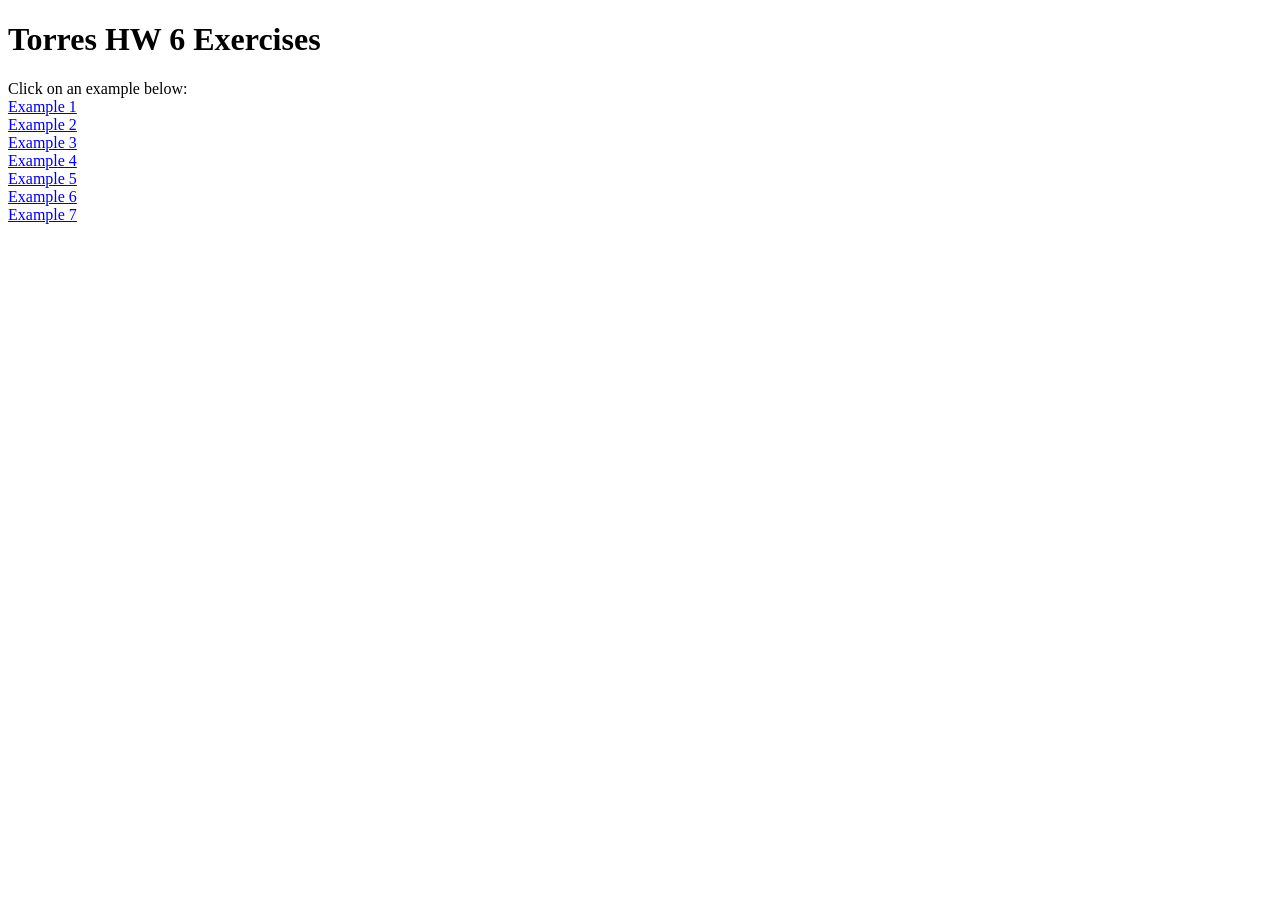
<file: index.html>
<!DOCTYPE html>
<html lang="en">
<head>
    <meta charset="UTF-8">
    <meta name="viewport" content="width=device-width, initial-scale=1.0">
    <title>Torres HW 6</title>
    <link rel="stylesheet" href="../css/styles.css">
</head>
<body>
    <h1>Torres HW 6 Exercises</h1>
    Click on an example below: <br>
    <a href="html/ex1.html">Example 1</a> <br>
    <a href="html/ex2.html">Example 2</a> <br>
    <a href="html/ex3.html">Example 3</a> <br>
    <a href="html/ex4.html">Example 4</a> <br>
    <a href="html/ex5.html">Example 5</a> <br>
    <a href="html/ex6.html">Example 6</a> <br>
    <a href="html/ex7.html">Example 7</a>
</body>
</html>
</file>
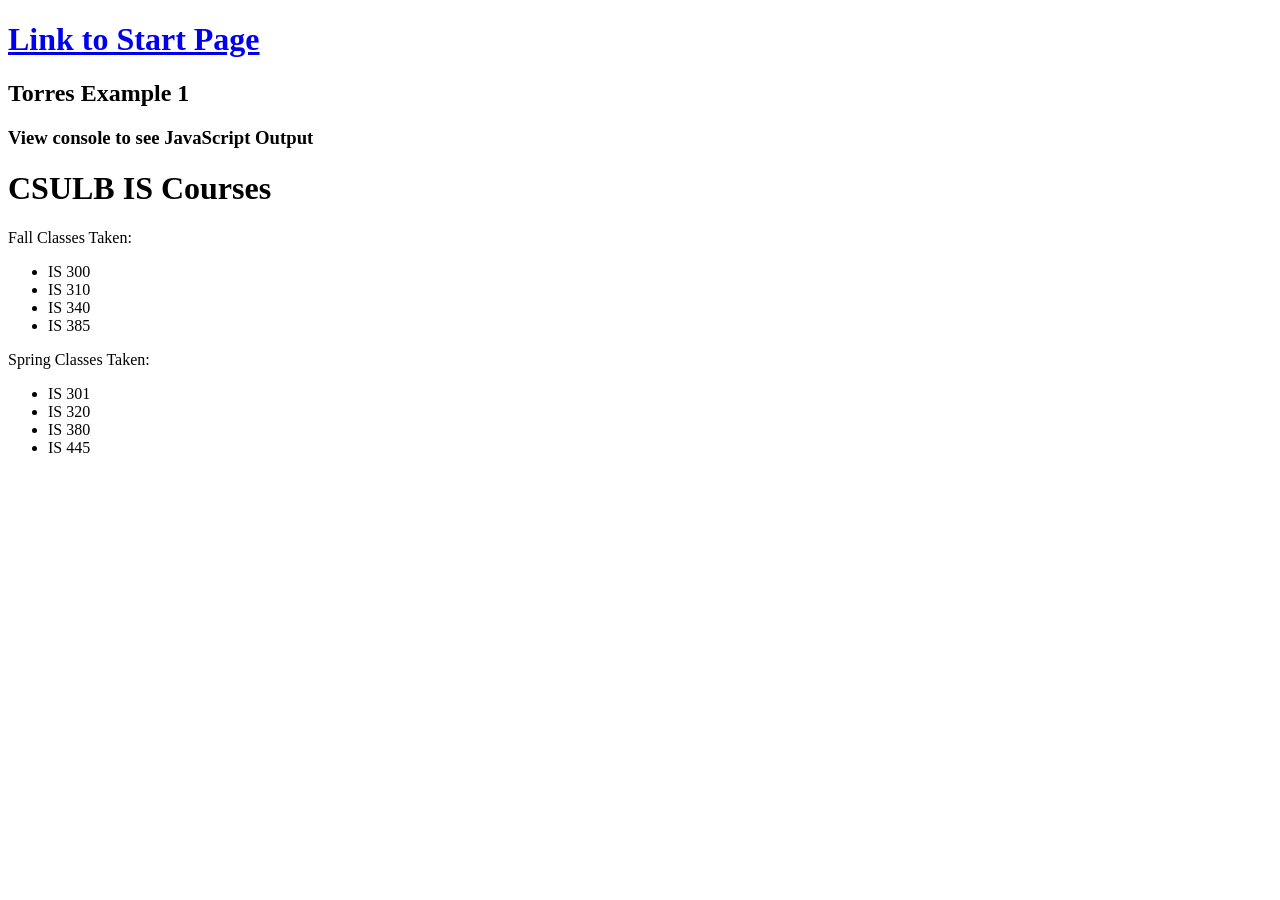
<file: html/ex1.html>
<!DOCTYPE html>
<html lang="en">
<head>
    <meta charset="UTF-8">
    <meta name="viewport" content="width=device-width, initial-scale=1.0">
    <title>Torres Example 1</title>
    <link rel="stylesheet" href="../css/styles.css">
</head>
<body>
    <h1><a href="../index.html">Link to Start Page</a></h1>
    <h2>Torres Example 1</h2>
    <h3>View console to see JavaScript Output</h3>

    <h1>CSULB IS Courses</h1>
    <p>Fall Classes Taken:</p>
    <ul>
        <li>IS 300</li>
        <li>IS 310</li>
        <li>IS 340</li>
        <li>IS 385</li>
    </ul>
    <p>Spring Classes Taken:</p>
    <ul>
        <li>IS 301</li>
        <li>IS 320</li>
        <li>IS 380</li>
        <li>IS 445</li>
    </ul>

    <script src="../js/ex1.js"></script>
</body>
</html>
</file>
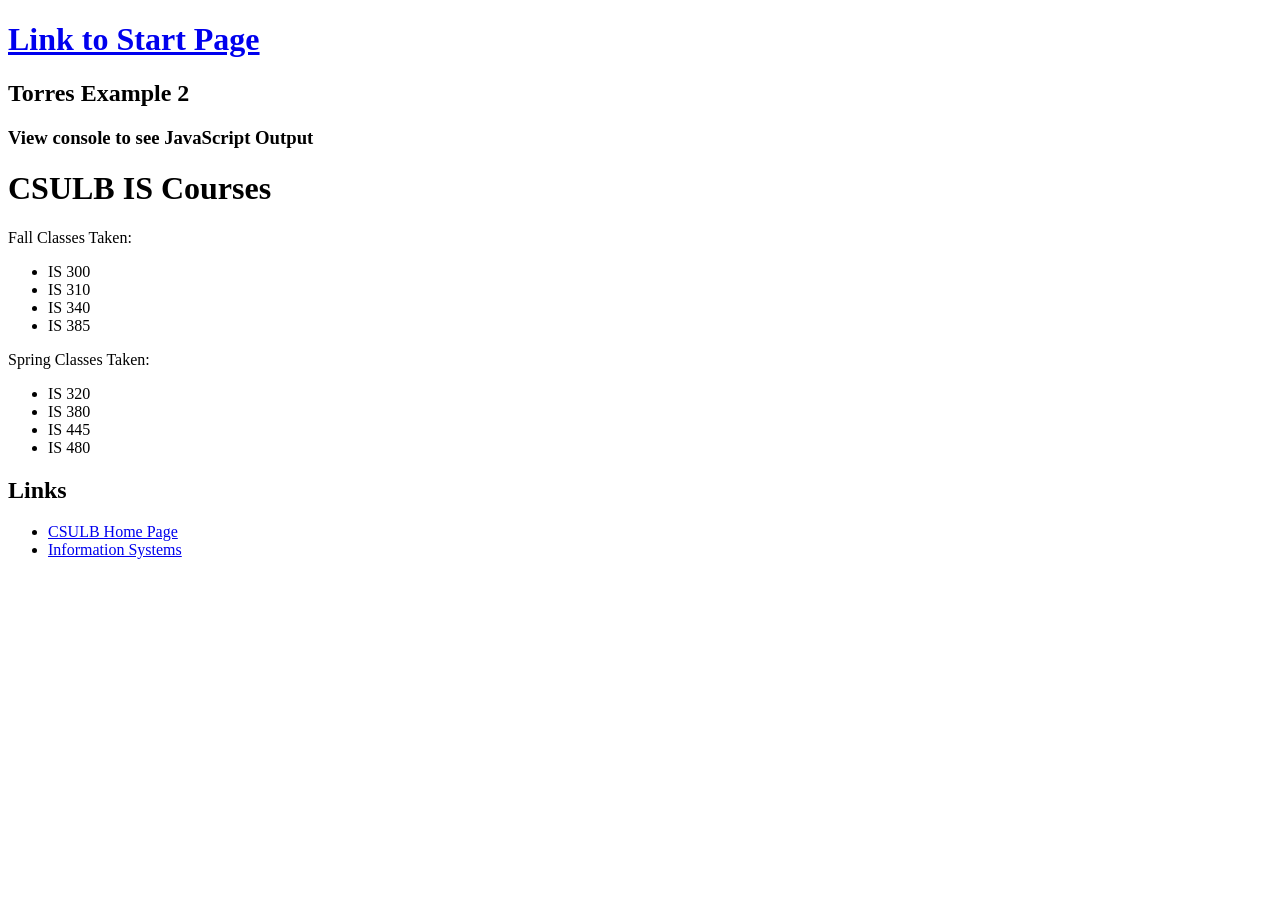
<file: html/ex2.html>
<!DOCTYPE html>
<html lang="en">
<head>
    <meta charset="UTF-8">
    <meta name="viewport" content="width=device-width, initial-scale=1.0">
    <title>Torres Example 2</title>
    <link rel="stylesheet" href="../css/styles.css">
</head>
<body>
    <h1><a href="../index.html">Link to Start Page</a></h1>
    <h2>Torres Example 2</h2>
    <h3>View console to see JavaScript Output</h3>

    <h1>CSULB IS Courses</h1>
    <p>Fall Classes Taken:</p>
    <ul class="iscourses" id="fall">
        <li class="level300">IS 300</li>
        <li class="level300">IS 310</li>
        <li class="level300">IS 340</li>
        <li class="level300">IS 385</li>
    </ul>
    <p>Spring Classes Taken:</p>
    <ul class="iscourses" id="spring">
        <li class="level300">IS 320</li>
        <li class="level300">IS 380</li>
        <li class="level400">IS 445</li>
        <li class="level400">IS 480</li>
    </ul>
    <h2>Links</h2>
    <ul id="links">
        <li id="csulb"><a href="http://www.csulb.edu">CSULB Home Page</a></li>
        <li id="is"><a href="https://www.csulb.edu/college-of-business/information-systems">Information Systems</a></li>
    </ul>

    <script src="../js/ex2.js"></script>
</body>
</html>
</file>
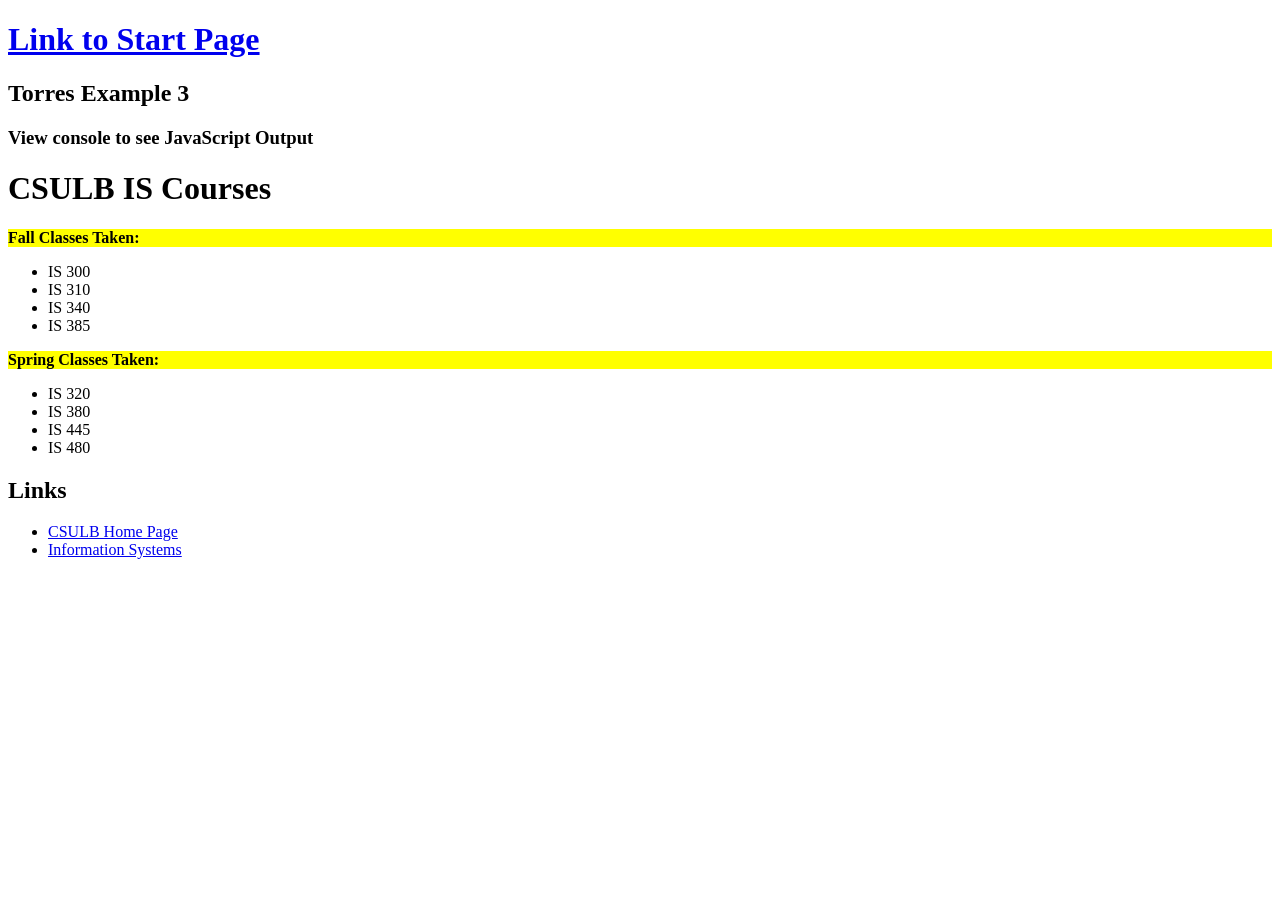
<file: html/ex3.html>
<!DOCTYPE html>
<html lang="en">
<head>
    <meta charset="UTF-8">
    <meta name="viewport" content="width=device-width, initial-scale=1.0">
    <title>Torres Example 3</title>
    <link rel="stylesheet" href="../css/styles.css">
</head>
<body>
    <h1><a href="../index.html">Link to Start Page</a></h1>
    <h2>Torres Example 3</h2>
    <h3>View console to see JavaScript Output</h3>

    <h1>CSULB IS Courses</h1>
    <p>Fall Classes Taken:</p>
    <ul class="iscourses" id="fall">
        <li class="level300">IS 300</li>
        <li class="level300">IS 310</li>
        <li class="level300">IS 340</li>
        <li class="level300">IS 385</li>
    </ul>
    <p>Spring Classes Taken:</p>
    <ul class="iscourses" id="spring">
        <li class="level300">IS 320</li>
        <li class="level300">IS 380</li>
        <li class="level400">IS 445</li>
        <li class="level400">IS 480</li>
    </ul>
    <h2>Links</h2>
    <ul id="links">
        <li id="csulb"><a href="http://www.csulb.edu">CSULB Home Page</a></li>
        <li id="is"><a href="https://www.csulb.edu/college-of-business/information-systems">Information Systems</a></li>
    </ul>

    <script src="../js/ex3.js"></script>
</body>
</html>
</file>
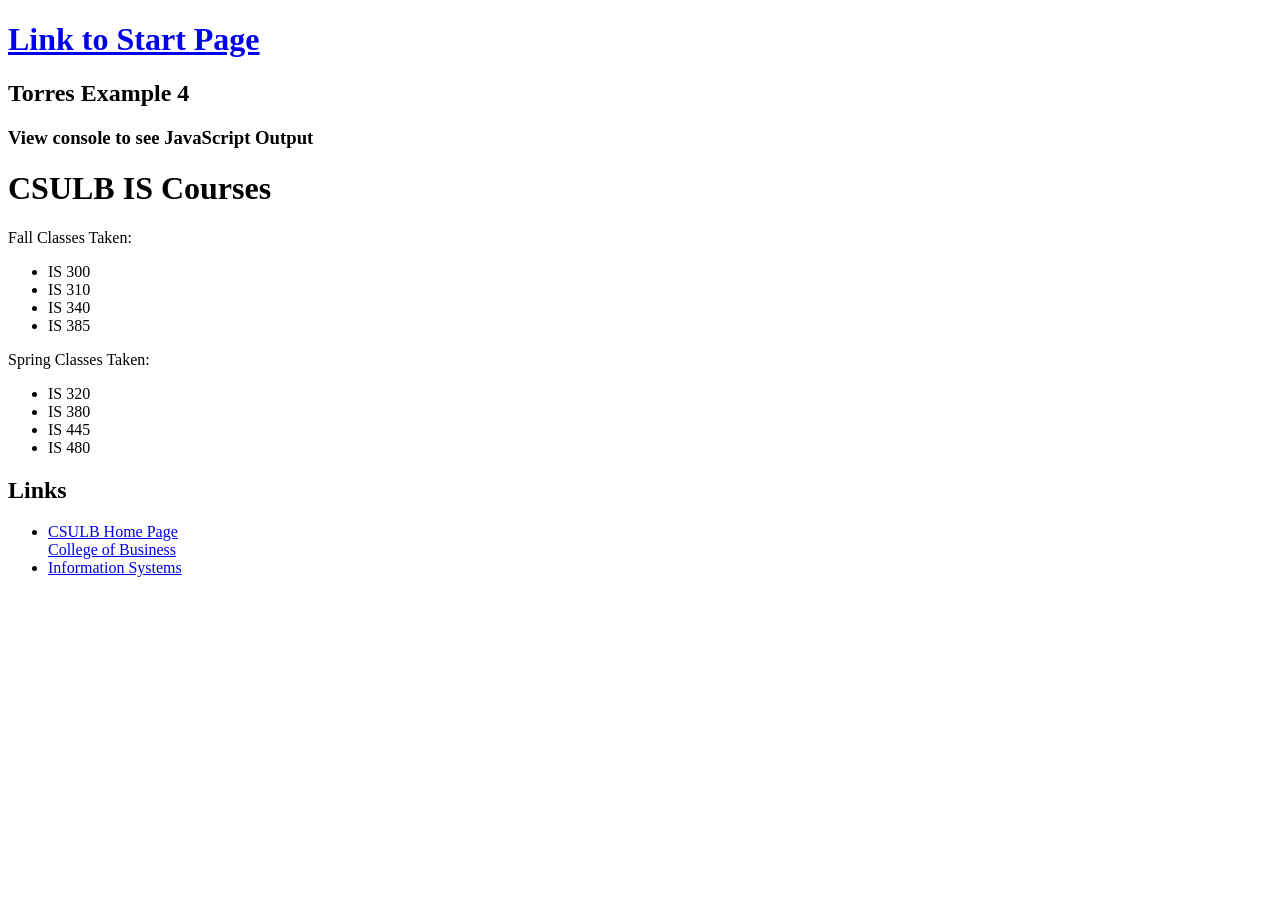
<file: html/ex4.html>
<!DOCTYPE html>
<html lang="en">
<head>
    <meta charset="UTF-8">
    <meta name="viewport" content="width=device-width, initial-scale=1.0">
    <title>Torres Example 4</title>
    <link rel="stylesheet" href="../css/styles.css">
</head>
<body>
    <h1><a href="../index.html">Link to Start Page</a></h1>
    <h2>Torres Example 4</h2>
    <h3>View console to see JavaScript Output</h3>

    <h1>CSULB IS Courses</h1>
    <p>Fall Classes Taken:</p>
    <ul class="iscourses" id="fall">
        <li class="level300">IS 300</li>
        <li class="level300">IS 310</li>
        <li class="level300">IS 340</li>
        <li class="level300">IS 385</li>
    </ul>
    <p>Spring Classes Taken:</p>
    <ul class="iscourses" id="spring">
        <li class="level300">IS 320</li>
        <li class="level300">IS 380</li>
        <li class="level400">IS 445</li>
        <li class="level400">IS 480</li>
    </ul>
    <h2>Links</h2>
    <ul id="links">
        <li id="csulb"><a href="http://www.csulb.edu">CSULB Home Page</a></li>
        <li id="is"><a href="https://www.csulb.edu/college-of-business/information-systems">Information Systems</a></li>
    </ul>

    <script src="../js/ex4.js"></script>
</body>
</html>
</file>
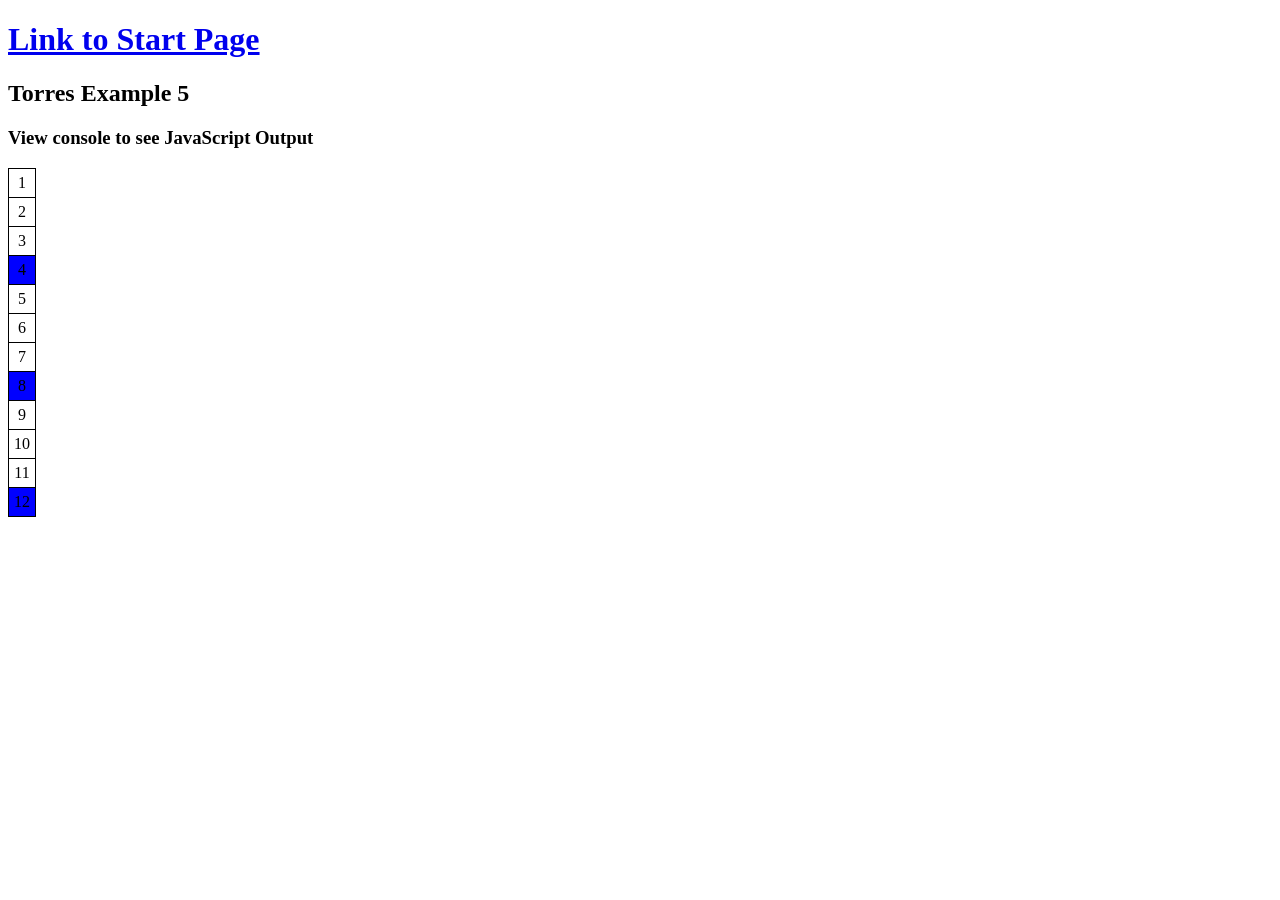
<file: html/ex5.html>
<!DOCTYPE html>
<html lang="en">
<head>
    <meta charset="UTF-8">
    <meta name="viewport" content="width=device-width, initial-scale=1.0">
    <title>Torres Example 5</title>
    <style>
        table {
            border-collapse: collapse;
            text-align: center;
        }
        td {
            border: 1px solid black;
            padding: 5px;
        }
        .blue-background {
            background-color: blue;
        }
    </style>
    <link rel="stylesheet" href="../css/styles.css">
</head>
<body>
    <h1><a href="../index.html">Link to Start Page</a></h1>
    <h2>Torres Example 5</h2>
    <h3>View console to see JavaScript Output</h3>

    <div id="output"></div>

    <script src="../js/ex5.js"></script>
</body>
</html>
</file>
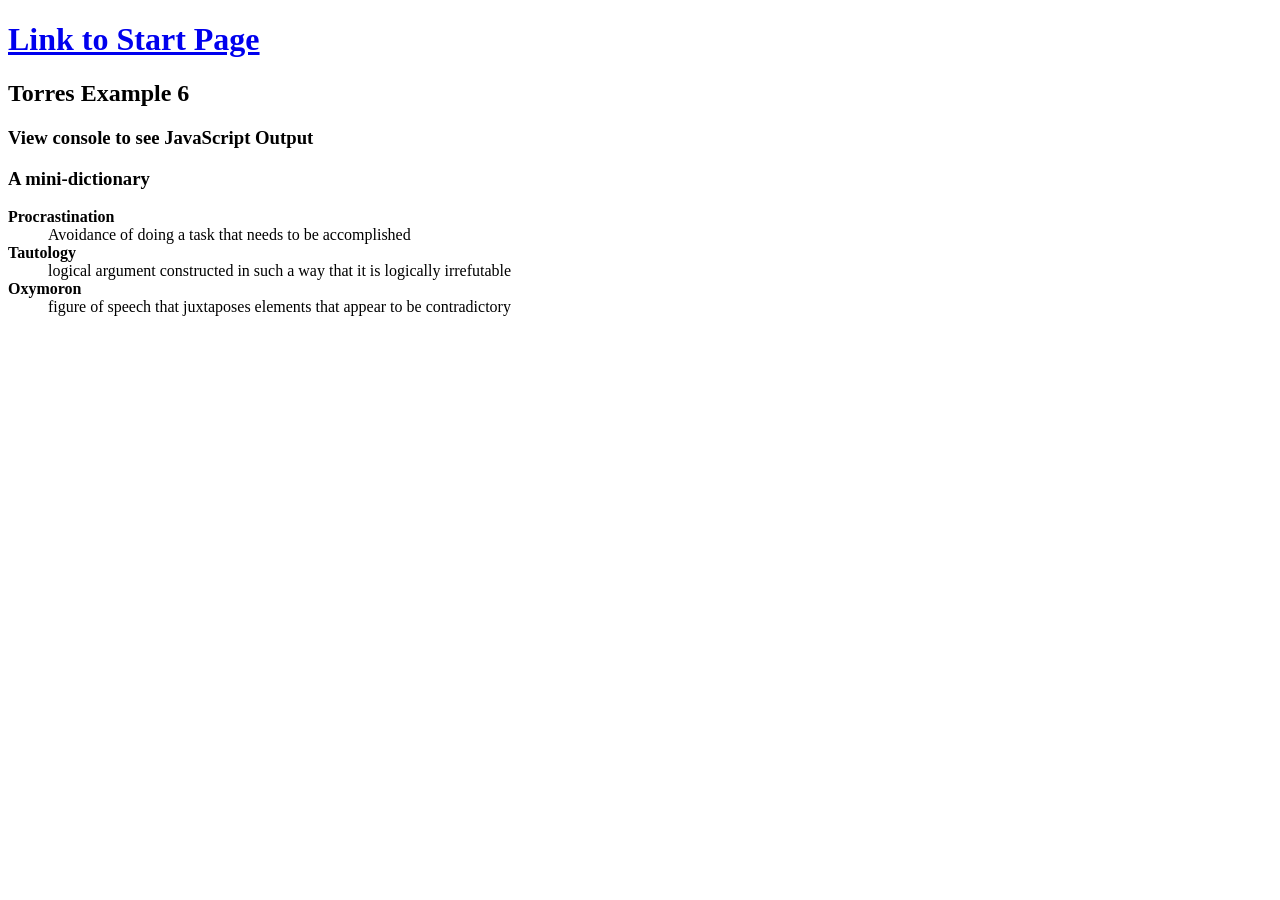
<file: html/ex6.html>
<!DOCTYPE html>
<html lang="en">
  <head>
    <meta charset="UTF-8">
    <meta name="viewport" content="width=device-width, initial-scale=1.0">
    <title>Torres Example 6</title>
    <link rel="stylesheet" href="../css/styles.css">
  </head>
  <body>
    <h1><a href="../index.html">Link to Start Page</a></h1>
    <h2>Torres Example 6</h2>
    <h3>View console to see JavaScript Output</h3>
    <h3>A mini-dictionary</h3>
    <div id="content"></div>
    <script src="../js/ex6.js"></script>
  </body>
</html>
</file>
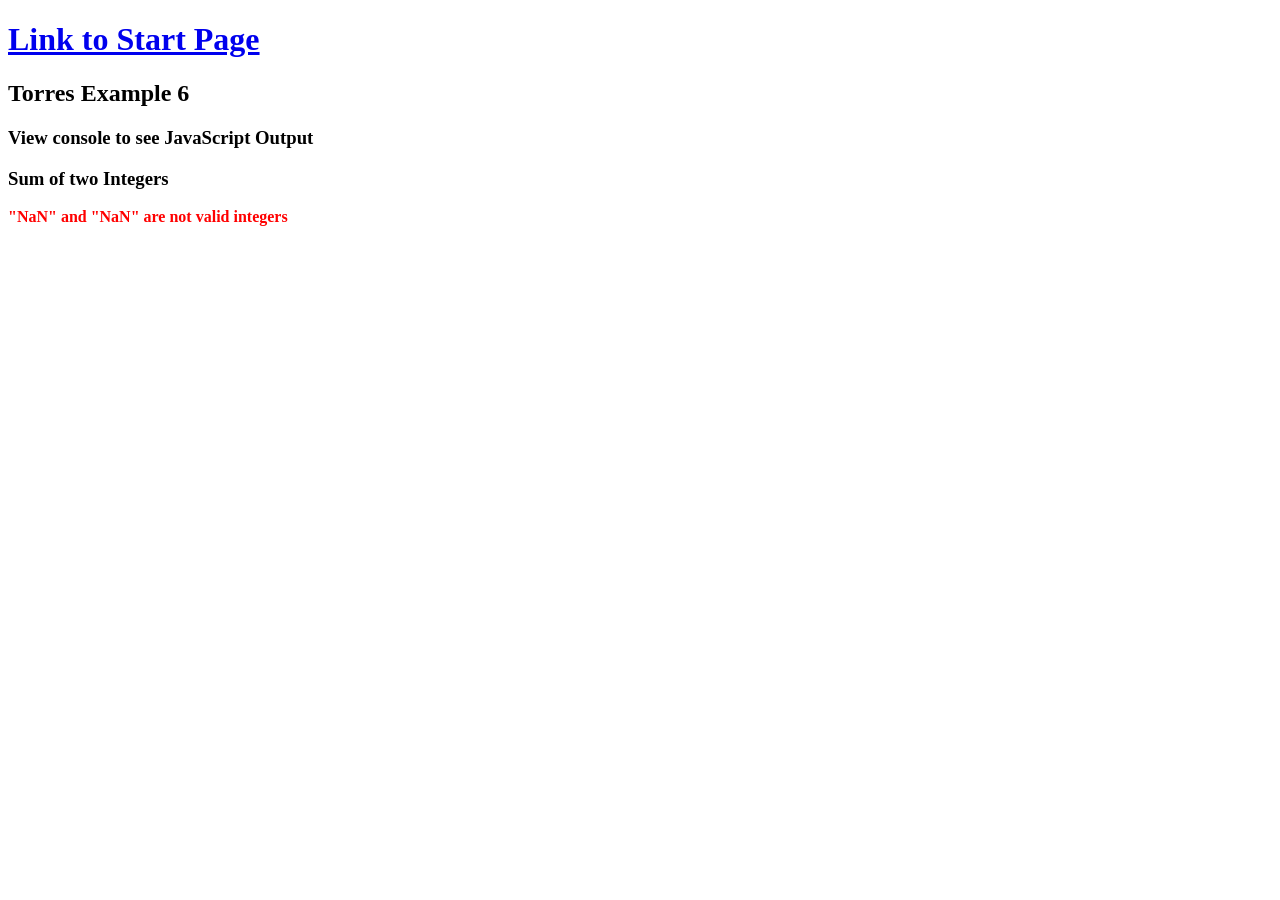
<file: html/ex7.html>
<!DOCTYPE html>
<html lang="en">
<head>
    <meta charset="UTF-8">
    <meta name="viewport" content="width=device-width, initial-scale=1.0">
    <title>Torres Example 7</title>
    <style>
      .error {
        color: red;
        font-weight: bold;
      }
      .sum {
        color: red;
        font-weight: bold;
      }
    </style>
</head>
<body>
    <h1><a href="../index.html">Link to Start Page</a></h1>
    <h2>Torres Example 6</h2>
    <h3>View console to see JavaScript Output</h3>
    <h3>Sum of two Integers</h3>
    <div id="content"></div>

    <script src="../js/ex7.js"></script>
</body>
</html>
</file>
<file: css/styles.css>
* {
    font-family: 'Calibri';
  }
</file>
